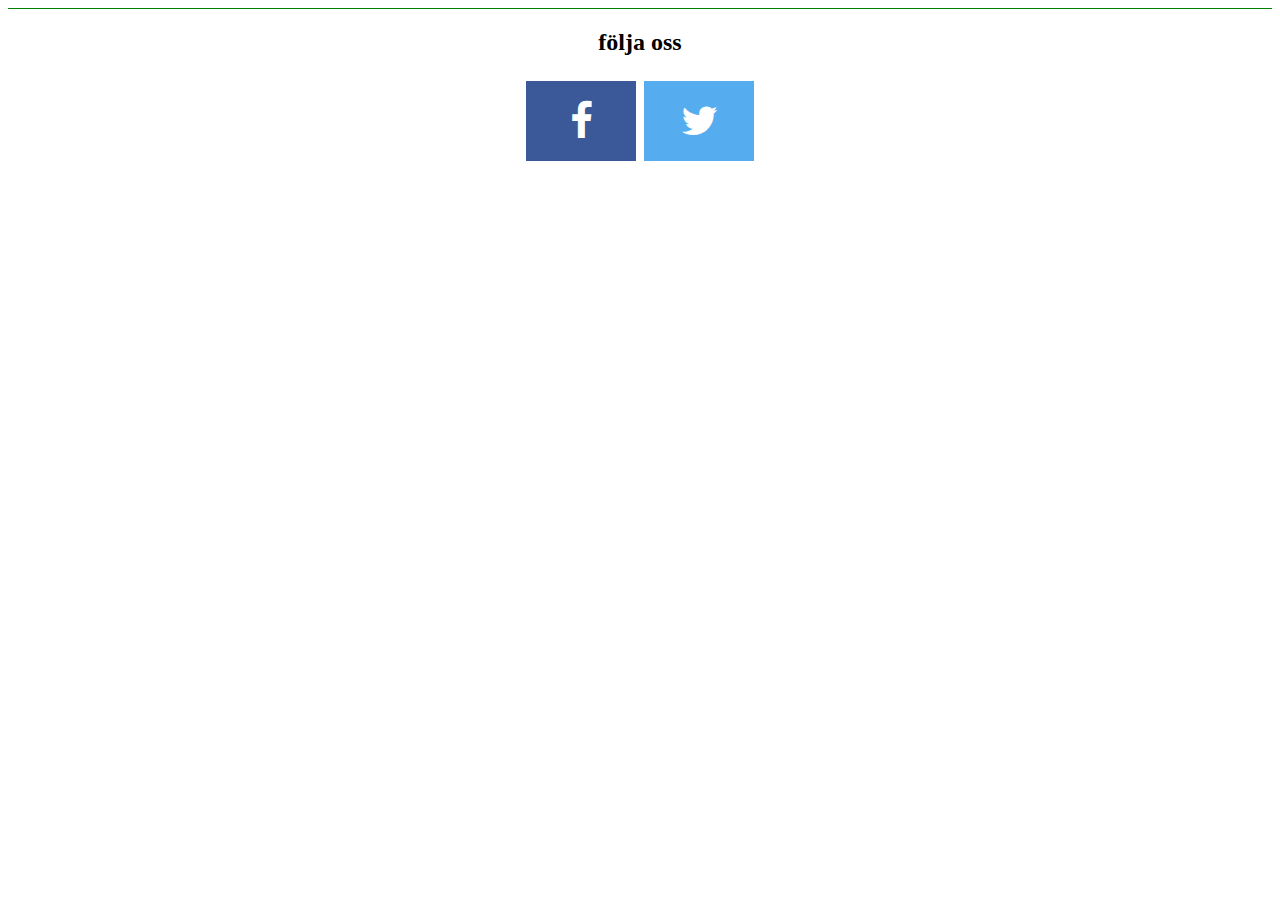
<file: footer.html>
<!DOCTYPE html>
<html>
<head>
<meta name="viewport" content="width=device-width, initial-scale=1">
<link rel="stylesheet" href="https://cdnjs.cloudflare.com/ajax/libs/font-awesome/4.7.0/css/font-awesome.min.css">
<style>
.fa {
  padding: 20px;
  font-size: 40px;
  width: 70px;
  text-align: center;
  text-decoration: none;
  margin: 5px 2px;
}

.fa:hover {
    opacity: 0.7;
}

.fa-facebook {
  background: #3B5998;
  color: white;
}

.fa-twitter {
  background: #55ACEE;
  color: white;
}

.fa-google {
  background: #dd4b39;
  color: white;
}

.fa-linkedin {
  background: #007bb5;
  color: white;
}

.fa-youtube {
  background: #bb0000;
  color: white;
}

.fa-instagram {
  background: #125688;
  color: white;
}

.fa-pinterest {
  background: #cb2027;
  color: white;
}

.fa-snapchat-ghost {
  background: #fffc00;
  color: white;
  text-shadow: -1px 0 black, 0 1px black, 1px 0 black, 0 -1px black;
}

.fa-skype {
  background: #00aff0;
  color: white;
}

.fa-android {
  background: #a4c639;
  color: white;
}

.fa-dribbble {
  background: #ea4c89;
  color: white;
}

.fa-vimeo {
  background: #45bbff;
  color: white;
}

.fa-tumblr {
  background: #2c4762;
  color: white;
}

.fa-vine {
  background: #00b489;
  color: white;
}

.fa-foursquare {
  background: #45bbff;
  color: white;
}

.fa-stumbleupon {
  background: #eb4924;
  color: white;
}

.fa-flickr {
  background: #f40083;
  color: white;
}

.fa-yahoo {
  background: #430297;
  color: white;
}

.fa-soundcloud {
  background: #ff5500;
  color: white;
}

.fa-reddit {
  background: #ff5700;
  color: white;
}

.fa-rss {
  background: #ff6600;
  color: white;
}
.footer{

    width: 100%;
    border-top:1px solid green;
    text-align: center;
   
}
 
 
</style>
</head>
<body>
<div class="footer">
<h2> följa oss</h2>

<!-- Add font awesome icons -->
<a    href="https://www.facebook.com/chanel/" class="fa fa-facebook"></a>
<a    href="https://www.facebook.com/chanel/" class="fa fa-twitter"></a>
</div>
 
      
</body>
</html>
</file>
